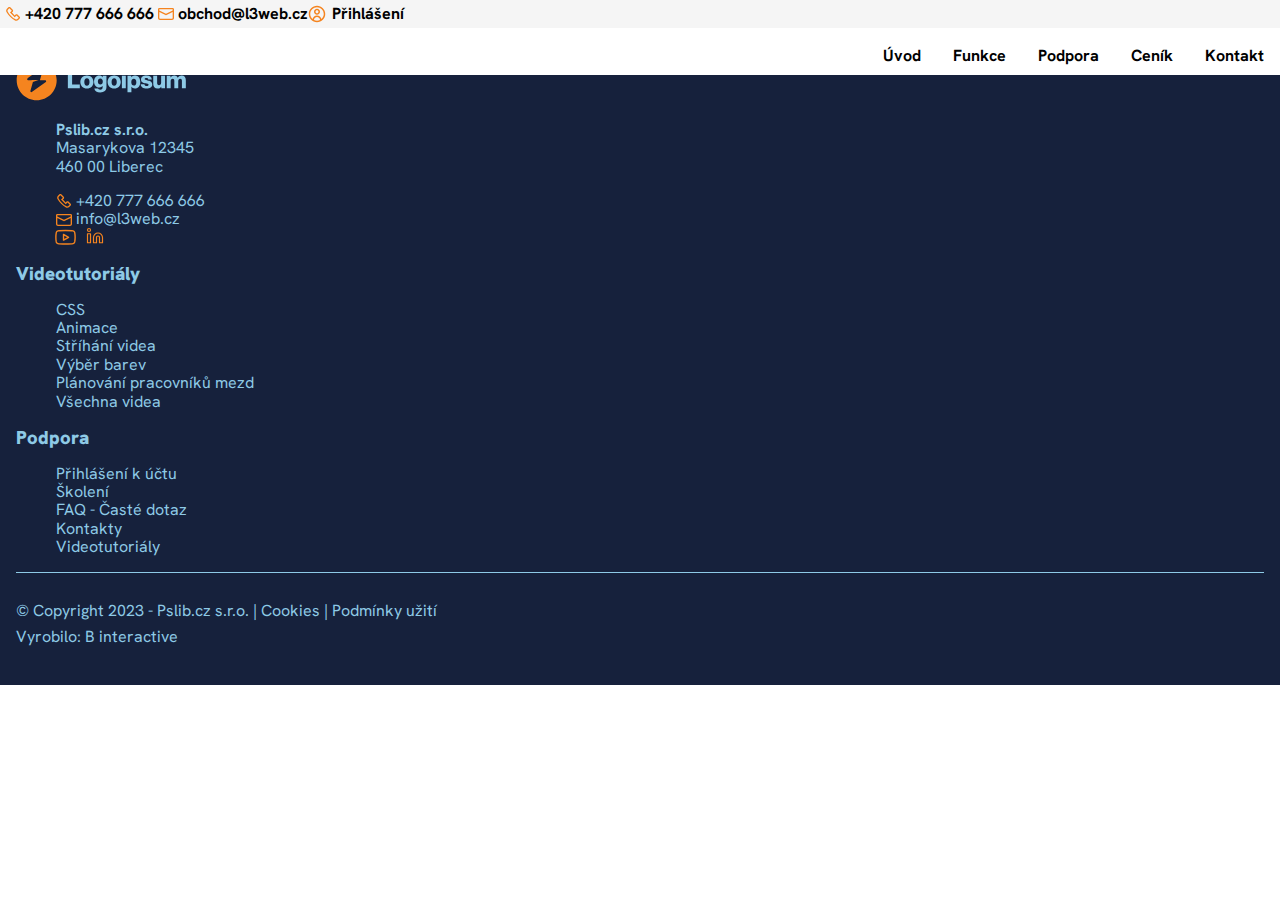
<file: funkce.html>
<!DOCTYPE html>
<html lang="cs">
<head>
    <meta charset="UTF-8">
    <meta http-equiv="X-UA-Compatible" content="IE=edge">
    <meta name="viewport" content="width=device-width, initial-scale=1.0">
    <link rel="preconnect" href="https://fonts.googleapis.com">
    <link rel="preconnect" href="https://fonts.gstatic.com" crossorigin>
    <link href="https://fonts.googleapis.com/css2?family=Hanken+Grotesk:wght@300;700;900&display=swap" rel="stylesheet">
    <link rel="stylesheet" href="css/style.css">
    <link rel="stylesheet" href="/css/fonts.css">
    <link rel="stylesheet" href="/css/hamburger.css">
    <link rel="stylesheet" href="/css/normalize.css">
    <script src="/hamburger.js"></script>
    <title>Funkce - Logoipsum</title>
</head>
<body>
    <div class="top-header">
        <div class="top-header__right">
            <a class="top-header__contact" href="tel:+420 777 666 666"><b>+420 777 666 666</b></a>
            <a class="top-header__email "href="mailto:obchod@l3web.cz"><b>obchod@l3web.cz</b></a>
        </div>
        <div class="top-header__left"><a class="top-header__login" href="#"><b>Přihlášení</b><a></div>
    </div>
    <header>
        <nav class="navbar">
            <div class="hamburger-row">
                <a class="navbar-logo" href="index.html"><img src="/ico/main logo.svg" alt=""></a>
                <a class="button" href="#">Zkušební verze</a>
                <a href="javasript:void(0)" class="hamburger hamburger-btn hamburger-zone">
                    <span></span>
                    <span></span>
                    <span></span>
                </a>
            </div>
            <nav class="hamburger-nav hamburger-zone">
                <ul>
                    <li class="menu-item">
                        <a class="menu-item__xx" href="index.html"><b>Úvod</b></a>
                    </li>
                    <li class="menu-item">
                        <a class="menu-item__xx" href="funkce.html"><b>Funkce</b></a>
                    </li>
                    <li class="menu-item">
                        <a class="menu-item__xx" href="#"><b>Podpora</b></a>
                    </li>
                    <li class="menu-item">
                        <a class="menu-item__xx" href="#"><b>Ceník</b></a>
                    </li>
                    <li class="menu-item">
                        <a class="menu-item__xx" href="kontakt.html"><b>Kontakt</b></a>
                    </li>
                </ul>
            </nav>
        </nav>
    </header>
    <main></main>
    <footer class="section-footer">
        <div>
            <div>
                <img class="footer_logo--position" src="/ico/footer logo.svg" alt="">
                <div>
                    <p class="footer_text"><b>Pslib.cz s.r.o.</b></p>
                    <p class="footer_text">Masarykova 12345</p>
                    <p class="footer_text">460 00 Liberec</p>
                </div>
                <div>
                    <ul>
                        <li><a class="footer__contact" href="tel:+420 777 666 666">+420 777 666 666<a></li>
                        <li><a class="footer__email "href="mailto:info@l3web.cz">info@l3web.cz</a></li>
                        <ul class="odkazy">
                            <li class="footer-odkazy"><a class="footer__youtube" href="https://www.youtube.com/"></a></li>
                            <li class="footer-odkazy"><a class="footer__linkedin" href="https://cz.linkedin.com/"></a></li>
                        </ul>
                    </ul>
                </div>
            </div>
            <div>
                <h3 class="h3_footer">Videotutoriály</h3>
                <ul>
                    <li class="footer-odkazy"><a class="footer-odkazy" href="#">CSS</a></li>
                    <li class="footer-odkazy"><a class="footer-odkazy" href="#">Animace</a</li>
                    <li class="footer-odkazy"><a class="footer-odkazy" href="#">Stříhání videa</a></li>
                    <li class="footer-odkazy"><a class="footer-odkazy" href="#">Výběr barev</a</li>
                    <li class="footer-odkazy"><a class="footer-odkazy" href="#">Plánování pracovníků  mezd</a></li>
                    <li class="footer-odkazy"><a class="footer-odkazy" href="#">Všechna videa</a</li>
                </ul>
            </div>
            <div>
                <h3 class="h3_footer">Podpora</h3>
                <ul>
                    <li class="footer-odkazy"><a class="footer-odkazy" href="#">Přihlášení k účtu</a></li>
                    <li class="footer-odkazy"><a class="footer-odkazy" href="#">Školení</a</li>
                    <li class="footer-odkazy"><a class="footer-odkazy" href="#">FAQ - Časté dotaz </a></li>
                    <li class="footer-odkazy"><a class="footer-odkazy" href="#">Kontakty</a</li>
                    <li class="footer-odkazy"><a class="footer-odkazy" href="#">Videotutoriály</a</li>
                </ul>
            </div>
            <div class="footer__footer">
                <div><p class="footer_footer--text">© Copyright 2023 - Pslib.cz s.r.o.   |   Cookies    |   Podmínky užití</p></div>
                <div><p class="footer_footer--text">Vyrobilo: B interactive</p></div>
            </div>
        </div>
        <div></div>
        <div></div>
    </footer>
</body>
</html>
</file>
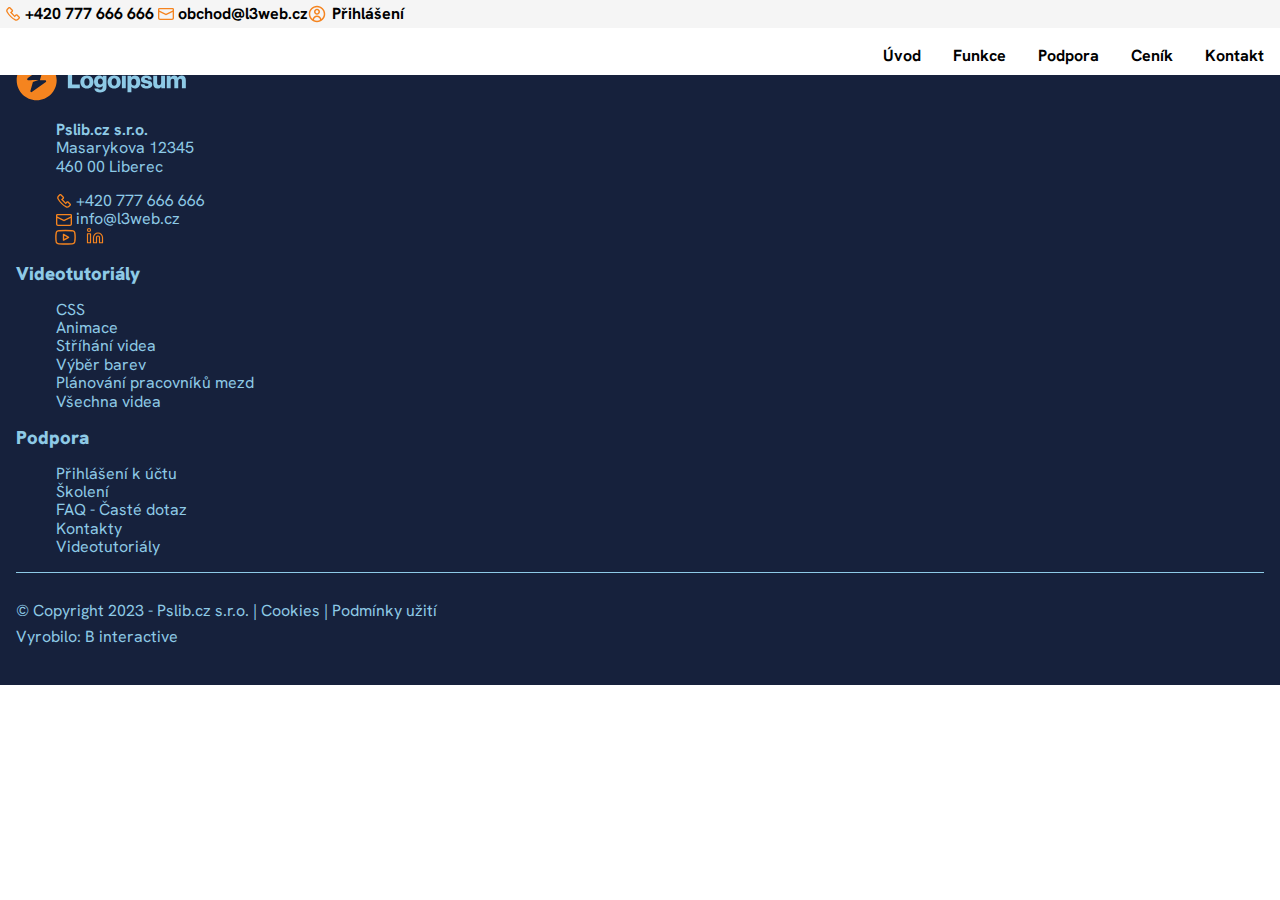
<file: kontakt.html>
<!DOCTYPE html>
<html lang="cs">
<head>
    <meta charset="UTF-8">
    <meta http-equiv="X-UA-Compatible" content="IE=edge">
    <meta name="viewport" content="width=device-width, initial-scale=1.0">
    <link rel="preconnect" href="https://fonts.googleapis.com">
    <link rel="preconnect" href="https://fonts.gstatic.com" crossorigin>
    <link href="https://fonts.googleapis.com/css2?family=Hanken+Grotesk:wght@300;700;900&display=swap" rel="stylesheet">
    <link rel="stylesheet" href="css/style.css">
    <link rel="stylesheet" href="/css/fonts.css">
    <link rel="stylesheet" href="/css/hamburger.css">
    <link rel="stylesheet" href="/css/normalize.css">
    <script src="/hamburger.js"></script>
    <title>Kontakt - Logoipsum</title>
</head>
<body>
    <div class="top-header">
        <div class="top-header__right">
            <a class="top-header__contact" href="tel:+420 777 666 666"><b>+420 777 666 666</b></a>
            <a class="top-header__email "href="mailto:obchod@l3web.cz"><b>obchod@l3web.cz</b></a>
        </div>
        <div class="top-header__left"><a class="top-header__login" href="#"><b>Přihlášení</b><a></div>
    </div>
    <header>
        <nav class="navbar">
            <div class="hamburger-row">
                <a class="navbar-logo" href="index.html"><img src="/ico/main logo.svg" alt=""></a>
                <a class="button" href="#">Zkušební verze</a>
                <a href="javasript:void(0)" class="hamburger hamburger-btn hamburger-zone">
                    <span></span>
                    <span></span>
                    <span></span>
                </a>
            </div>
            <nav class="hamburger-nav hamburger-zone">
                <ul>
                    <li class="menu-item">
                        <a class="menu-item__xx" href="index.html"><b>Úvod</b></a>
                    </li>
                    <li class="menu-item">
                        <a class="menu-item__xx" href="funkce.html"><b>Funkce</b></a>
                    </li>
                    <li class="menu-item">
                        <a class="menu-item__xx" href="#"><b>Podpora</b></a>
                    </li>
                    <li class="menu-item">
                        <a class="menu-item__xx" href="#"><b>Ceník</b></a>
                    </li>
                    <li class="menu-item">
                        <a class="menu-item__xx" href="kontakt.html"><b>Kontakt</b></a>
                    </li>
                </ul>
            </nav>
        </nav>
    </header>
    <main></main>
    <footer class="section-footer">
        <div>
            <div>
                <img class="footer_logo--position" src="/ico/footer logo.svg" alt="">
                <div>
                    <p class="footer_text"><b>Pslib.cz s.r.o.</b></p>
                    <p class="footer_text">Masarykova 12345</p>
                    <p class="footer_text">460 00 Liberec</p>
                </div>
                <div>
                    <ul>
                        <li><a class="footer__contact" href="tel:+420 777 666 666">+420 777 666 666<a></li>
                        <li><a class="footer__email "href="mailto:info@l3web.cz">info@l3web.cz</a></li>
                        <ul class="odkazy">
                            <li class="footer-odkazy"><a class="footer__youtube" href="https://www.youtube.com/"></a></li>
                            <li class="footer-odkazy"><a class="footer__linkedin" href="https://cz.linkedin.com/"></a></li>
                        </ul>
                    </ul>
                </div>
            </div>
            <div>
                <h3 class="h3_footer">Videotutoriály</h3>
                <ul>
                    <li class="footer-odkazy"><a class="footer-odkazy" href="#">CSS</a></li>
                    <li class="footer-odkazy"><a class="footer-odkazy" href="#">Animace</a</li>
                    <li class="footer-odkazy"><a class="footer-odkazy" href="#">Stříhání videa</a></li>
                    <li class="footer-odkazy"><a class="footer-odkazy" href="#">Výběr barev</a</li>
                    <li class="footer-odkazy"><a class="footer-odkazy" href="#">Plánování pracovníků  mezd</a></li>
                    <li class="footer-odkazy"><a class="footer-odkazy" href="#">Všechna videa</a</li>
                </ul>
            </div>
            <div>
                <h3 class="h3_footer">Podpora</h3>
                <ul>
                    <li class="footer-odkazy"><a class="footer-odkazy" href="#">Přihlášení k účtu</a></li>
                    <li class="footer-odkazy"><a class="footer-odkazy" href="#">Školení</a</li>
                    <li class="footer-odkazy"><a class="footer-odkazy" href="#">FAQ - Časté dotaz </a></li>
                    <li class="footer-odkazy"><a class="footer-odkazy" href="#">Kontakty</a</li>
                    <li class="footer-odkazy"><a class="footer-odkazy" href="#">Videotutoriály</a</li>
                </ul>
            </div>
            <div class="footer__footer">
                <div><p class="footer_footer--text">© Copyright 2023 - Pslib.cz s.r.o.   |   Cookies    |   Podmínky užití</p></div>
                <div><p class="footer_footer--text">Vyrobilo: B interactive</p></div>
            </div>
        </div>
        <div></div>
        <div></div>
    </footer>
</body>
</html>
</file>
<file: css/style.css>
body {
    margin: 0 auto;
}

.top-header{
    display: flex;
    background-color: #F5F5F5;
    padding: 5px;
}

.top-header__right {}

.top-header__left {
    display: flex;
    align-items: center;
}

.top-header__contact {
    display: inline-block;
    background-image: url(/ico/ico_telephone.svg);
    background-repeat: no-repeat;
    background-position-y: center;
    padding-left: 20px;
    text-decoration: none;
    color: black;
}

.footer__contact {
    display: inline-block;
    background-image: url(/ico/ico_telephone.svg);
    background-repeat: no-repeat;
    background-position-y: center;
    padding-left: 20px;
    text-decoration: none;
    color: #8ECAE6;
}

.footer__contact:hover {
    scale: 1.1;
    transition: .2s;
}

.top-header__email {
    display: inline-block;
    background-image: url(/ico/ico_email.svg);
    background-repeat: no-repeat;
    background-position-y: center;
    padding-left: 20px;
    text-decoration: none;
    color: black;
}

.footer__email {
    display: inline-block;
    background-image: url(/ico/ico_email.svg);
    background-repeat: no-repeat;
    background-position-y: center;
    padding-left: 20px;
    text-decoration: none;
    color: #8ECAE6;
}

.footer__email:hover {
    scale: 1.1;
    transition: .2s;
}

.top-header__login {
    display: block;
    background-image: url(/ico/ico_head__login.svg);
    background-repeat: no-repeat;
    background-size: contain;
    padding-left: 24px;
    text-decoration: none;
    color: black;
}

.footer__youtube {
    background-image: url(/ico/ico_youtube.svg);
    background-repeat: no-repeat;
    background-size: contain;
    padding-left: 24px;
}

.footer__youtube:hover {
    scale: 1.1;
    transition: .2s;
}

.footer__linkedin {
    background-image: url(/ico/ico_linkedin.svg);
    background-repeat: no-repeat;
    padding-left: 24px;
    margin-left: 7px;
}

.footer__linkedin:hover {
    scale: 1.1;
    transition: .2s;
}

.footer_logo--position {
    padding-bottom: 15px;
}

.navbar {
    position: absolute;
    width: 100%;
}

.menu-item__xx {
    list-style-type: none;
    text-decoration: none;
    display: flex;
    justify-content: center;
    color: #F5841F;
    padding: 5px 0px;
    border: solid;
    border-radius: 12px;
}

.button {
    background-color: #F5841F;
    color: white;
    padding: 12px 12px;
    border-radius: 30px;
    text-decoration: none;
    font-weight: 700;
}

.button:hover {
    background-color: #8ECAE6;
    scale: 1.1;
    transition: .2s;    
}

.top-header__login:hover {
    scale: 1.1;
    transition: .2s;
}

.top-header__contact:hover {
    scale: 1.1;
    transition: .2s;
}

.top-header__email:hover {
    scale: 1.1;
    transition: .2s;
}

.button_position {
    display: flex;
    justify-content: center;
}

.section-uvod, .section-sponsors, .section-vyhody, .section-story, .section-napsali, .section-aktuality, .section-footer {
    padding: 32px 16px;
}

.section-uvod {
    padding-top: 80px;
}

.vyhody-blogs__item {
    background-color: white;
    box-shadow: 0px 0px 25px #D2E7EF;
    border-radius: 8px;
    margin: 28px;
    padding: 28px;
    height: 200px;
    gap: 38px;
    max-width: 300px;
    display: flex;
    flex-direction: column;
}

.vyhody-item__img {
    display: flex;
    justify-content: center;
    height: 30px;
    background-color: #16213C;
    border-radius: 100%;
    padding: 15px;
}

.vyhody-item__position {
    display: flex;
    justify-content: center;
}

.kocky_position {
    display: flex;
    justify-content: center;
}

.section-white {
    background-color: white;
}

.section-blue {
    background-color: #F1F8FC;
}

.section-fafa {
    background-color: #fafafa;
}

.section-footer {
    background-color: #16213C;
}

.footer__footer {
    padding-top: 22px;
    border-top: solid 1px;
}

.footer_footer--text {
    margin: 7px 0px;
}
</file>
<file: css/fonts.css>
.html {
    font-family: Hanken Grotesk, sans-serif;
}

p, a, h1, h2, h3, h4 {
    font-family: Hanken Grotesk;
}

.blogs-item__text {
   display: -webkit-box;
   -webkit-line-clamp: 4;  
   -webkit-box-orient: vertical;
   overflow: hidden;
}

.font_33 {
    font-size: 33px;
    text-align: center;
    display: inline-block;
}

.heading--darkblue {
    color: #16213C;
}

h1 > .heading--darkblue {
    font-weight: bolder;
}

h1, h2, h3 {
    margin: 0;
    font-weight: 900;
}

h2, h3 {
    display: flex;
    justify-content: center;
}

h2 {
    padding-bottom: 30px;
    font-family: ;
}

.h3_footer {
    color: #8ECAE6;
    display: flex;
    justify-content: left;
}

.heading_sponsors {
    display: none;
}

.heading--orange {
    color: #F5841F;
}

.font--darkblue {
    color:#16213C;
}

.font-li--darkblue {
    text-decoration: none;
    list-style-type: none;
    color: #16213C;
    background-image: url(/ico/check.svg);
    background-repeat: no-repeat;
    padding: 3px 0px 2px 24px;
    background-position-y: center;
}

.vyhody-item__text {
    text-align: center;
    width: 210px;
    margin: 15px auto 28px auto;
}

.footer-odkazy {
    color: #8ECAE6;
    text-decoration: none;
}

.footer-odkazy:hover {
    scale: 1.05;
    transition: .2s;
}

li {
    list-style-type: none;
}

.footer_text {
    color: #8ECAE6;
    margin: 0px;
    padding-left: 40px;
}

.odkazy {
    display: flex;
    flex-direction: row;
    margin-left: -41px;
}
</file>
<file: css/hamburger.css>
.hamburger {
    --rotate-time: .15s;
    --move-time: .1s;
}

.hamburger {
    width: 60px;
    height: 45px;
    position: relative;
}
  
.hamburger span {
    position: absolute;
    height: 9px;
    width: 100%;
    background: #F5841F;
    border-radius: 4.5px;
    left: 0;
}

.hamburger span:nth-child(1) { top: 0px; }
  
.hamburger span:nth-child(2) { top: 18px; }
  
.hamburger span:nth-child(3) { bottom: 0px; }

.hamburger-nav {
    transform: translateY(-250%);
}

@media screen and (max-width: 639px) { 
    .hamburger.active span {
        transform: translateY(0px);
    }

    .hamburger-nav.active {
        transform: scaleY(1);
        transition: 1s;
    }

    .hamburger-nav {
        transition: 1s;
    }

    .hamburger-row {
        position: relative;
        z-index: 1;
    }

    .hamburger.active span:nth-child(1) {
        rotate: 45deg;
        top: 18px;
        transition: 1s;
    }

    .hamburger.active span:nth-child(2){
        transform: translateX(80px);
        transition: .5s;
    }

    .hamburger span:nth-child(2){
        transition: .5s;
    }

    .hamburger.active span:nth-child(3){
        rotate: 135deg;
        bottom: 18px;
        transition: 1s;
    }
}





.hamburger-row {
    padding: .5em 0em;
    background-color:white;
    display: flex;
    justify-content: space-between;
    align-items: center;
    box-shadow: 0px 4px 4px rgba(0, 0, 0, 0.25);
}
.hamburger {
    display: block;
}
.hamburger-nav {
    background-color: white;
    padding-top: 10px;
}
.hamburger-nav ul {
    margin: 0;
    padding: 0;
}
.hamburger-nav li {
    display: block;
    padding: 0.25em 1em;
}
.hamburger-nav li:nth-child(even) {
    
}
.hamburger-nav li a:hover {
    background-color: #F5841F;
    color: white;
    border: solid;
    border-radius: 12px;
    scale: 1.05;
    transition: .2s;
}

@media screen and (min-width: 640px) {
    .hamburger-row {
        display: none;
    }

    .hamburger-nav {
        transform: none;
    }

    .hamburger-nav ul {
        display: flex;
        justify-content: right;
    }

    .menu-item__xx {
        border: none;
        color: black;
    }
}
</file>
